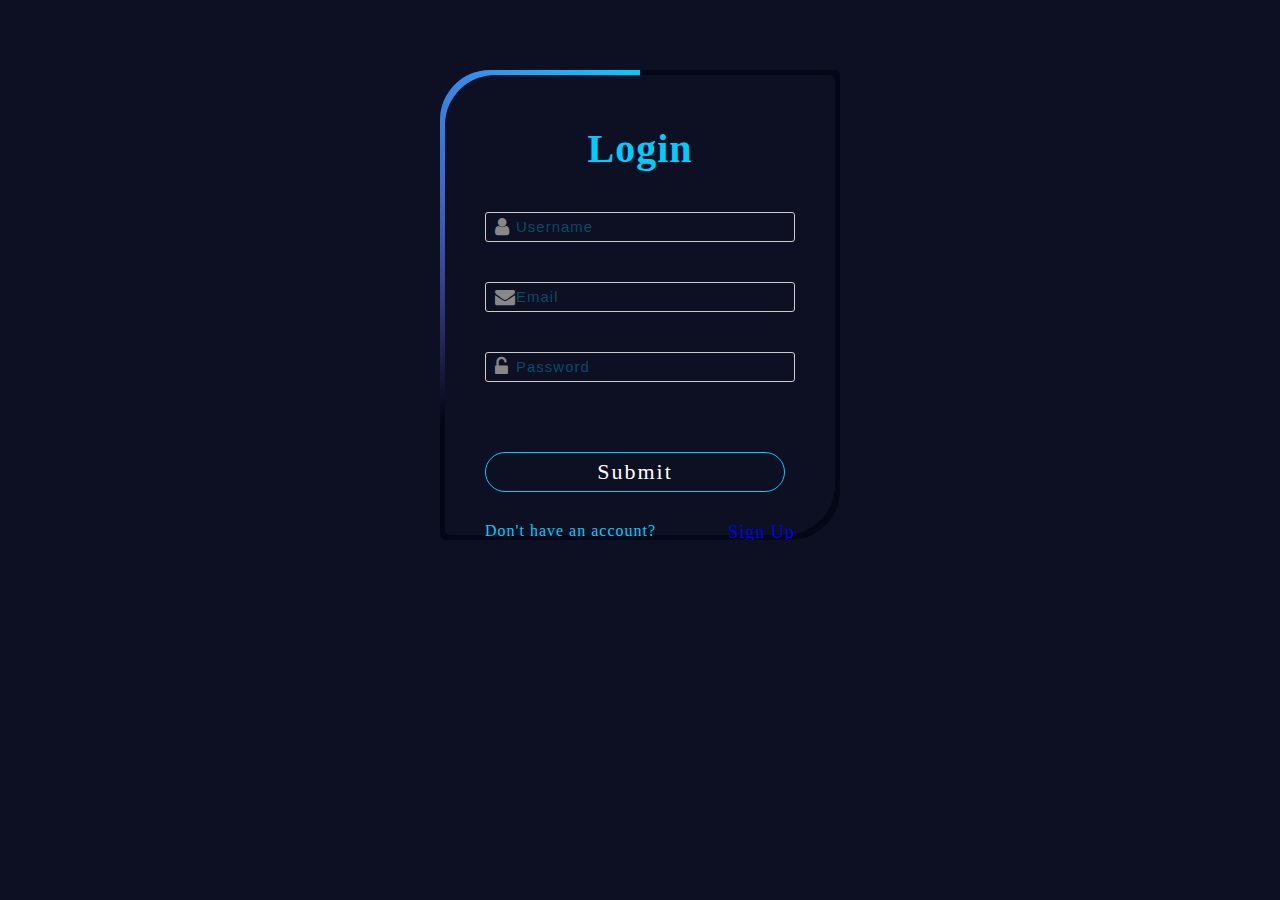
<file: index.html>
<!DOCTYPE html>
<html lang="en">
  <head>
    <meta charset="UTF-8" />
    <meta http-equiv="X-UA-Compatible" content="IE=edge" />
    <meta name="viewport" content="width=device-width, initial-scale=1.0" />
    <title>Animated Login From</title>
    <link
      rel="stylesheet"
      href="https://cdnjs.cloudflare.com/ajax/libs/font-awesome/4.7.0/css/font-awesome.min.css"
    />

    <link rel="stylesheet" href="style.css" />
  </head>
  <body>
    <div class="login_form_container">
      <div class="login_form">
        <h2>Login</h2>
        <div class="input_group">
          <i class="fa fa-user"></i>
          <input
            type="text"
            placeholder="Username"
            class="input_text"
            autocomplete="off"
          />

        </div>
        <div class="input_group">
            <i class="fa fa-envelope"></i>
            <input 
            type="email" 
            placeholder="Email" 
            class="input_text" 
            autocomplete="off">
           </div>
        <div class="input_group">
          <i class="fa fa-unlock-alt"></i>
          <input
            type="password"
            placeholder="Password"
            class="input_text"
            autocomplete="off"
          />
        </div>
        <div class="button_group" id="login_button">
          <a>Submit</a>
        </div>
        <div class="fotter">
          <p>Don't have an account?</p>
            <a href="signupform.html">Sign Up</a>

        </div>
      </div>
    </div>

    <script src="https://cdnjs.cloudflare.com/ajax/libs/jquery/3.6.1/jquery.min.js"></script>
    <script src="script.js"></script>
  </body>
</html>
</file>
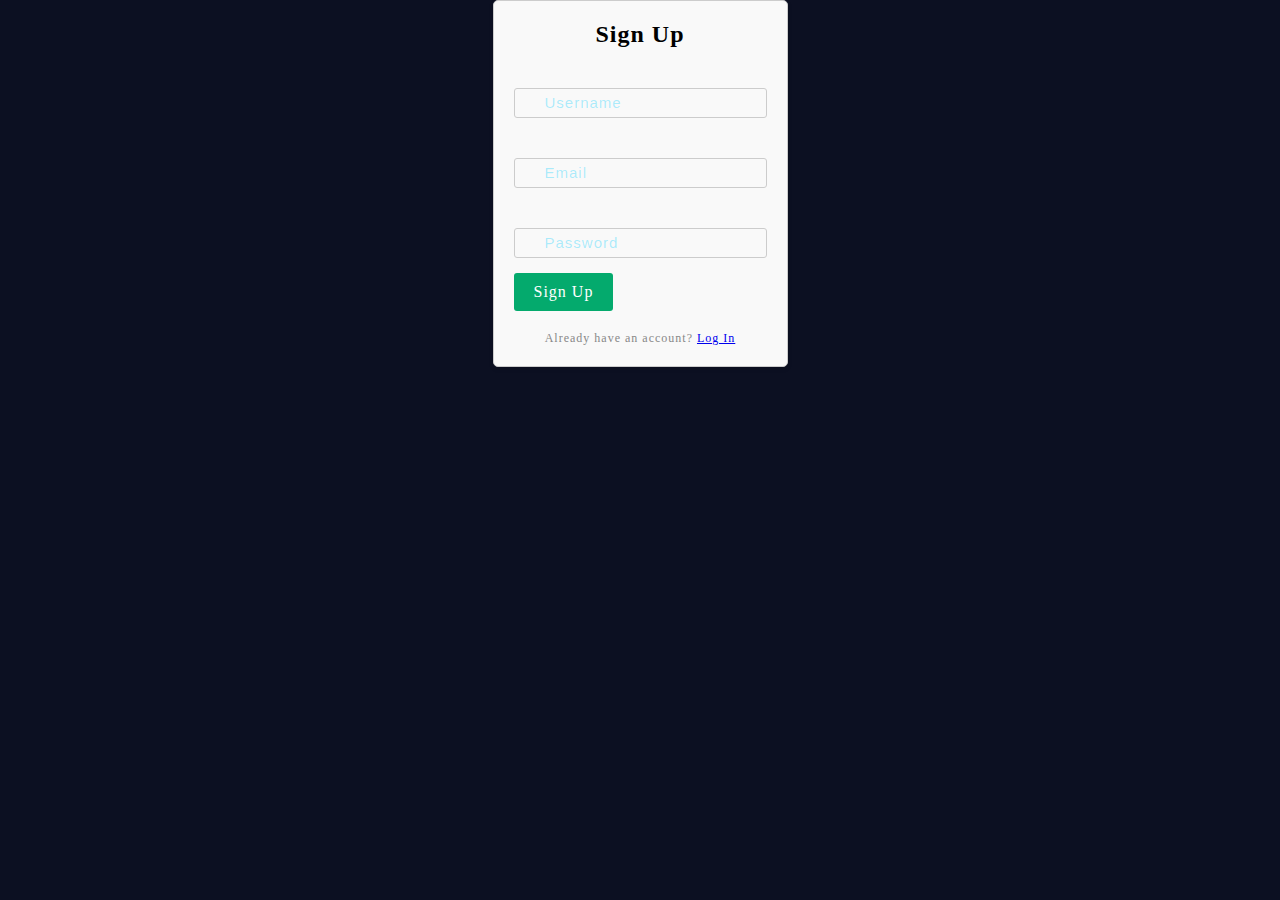
<file: signupform.html>
<!DOCTYPE html>
<html lang="en">
<head>
    <meta charset="UTF-8">
    <meta http-equiv="X-UA-Compatible" content="IE=edge">
    <meta name="viewport" content="width=device-width, initial-scale=1.0">
    <title>Sign Up Form</title>
     <link rel="stylesheet" href="style.css" />
</head>
<body>
    <div class="signup_form_container">
        <div class="signup_form">
            <h2>Sign Up</h2>
            <div class="input_group">
                <i class="fa fa-user"></i>
                <input 
                type="text" 
                placeholder="Username" 
                class="input_text"
                 autocomplete="off">
            </div>
            <div class="input_group">
                <i class="fa fa-envelope"></i>
                <input 
                type="email" 
                placeholder="Email" 
                class="input_text" 
                autocomplete="off">
            </div>
            <div class="input_group">
                <i class="fa fa-unlock-alt"></i>
                <input 
                type="password"
                 placeholder="Password"
                  class="input_text"
                  autocomplete="off">
            </div>
            <div class="button_group" id="signup_button">
                <a>Sign Up</a>
            </div>
            <div class="footer">
                <a>Already have an account?</a>
                <a href="index.html">Log In</a>
            </div>
        </div>
    </div>
</body>
</html>
</file>
<file: style.css>
*{
    margin: 0;
    padding: 0;
    box-sizing: border-box;
  }
  body{
      width: 100%;
      height: 100%;
      display: flex;
      justify-content: center;
      align-items: center;
      letter-spacing: 1px;
      background-color: #0c1022;
  }
  .login_form_container{
      position: relative;
      width: 400px;
      height: 470px;
      max-width: 400px;
      max-height: 470px;
      background: #040717;
      border-radius: 50px 5px;
      display: flex;
      align-items: center;
      justify-content: center;
      overflow: hidden;
      margin-top: 70px;
  }
  .login_form_container::before{
      
      position: absolute;
      width: 170%;
      height: 170%;
      content: '';
      background-image: conic-gradient(transparent, transparent, transparent, #ee00ff);
      animation: rotate_border 6s linear infinite;
  
  }
  .login_form_container::after{
      
      position: absolute;
      width: 170%;
      height: 170%;
      content: '';
      background-image: conic-gradient(transparent, transparent, transparent, #00ccff);
      animation: rotate_border 6s linear infinite;
      animation-delay: -3s;
  }
  @keyframes rotate_border{
      0%{
          transform: rotate(0deg);
      }
      100%{
          transform: rotate(360deg);
      }
  }
  .login_form{
      position: absolute;
      content: '';
      background-color: #0c1022;
      border-radius: 50px 5px;
      inset: 5px;
      padding: 50px 40px;
      z-index: 10;
      color: #00ccff;
  
  } 
  h2{
      font-size: 40px;
      font-weight: 600;
      text-align: center;
  }
  .input_group{
      margin-top: 40px;
      position:relative;
      display:flex;
      align-items: center;
      justify-content: start;
  }
  .input_text{
      width: 95%;
      height: 30px;
      background: transparent;
      border: none;
      outline: none;
      border-bottom: 1px solid #00ccff;
      font-size: 20px;
      padding-left: 10px;
      color: #00ccff;
  
  }
  ::placeholder{
      font-size: 15px;
      color: #00ccff52;
      letter-spacing: 1px;
  
  }
  .fa{
      font-size: 20px;
  
  }
  #login_button{
      position: relative;
      width: 300px;
      height: 40px;
      transition: 1s;
      margin-top: 70px;
  
  
  }
  #login_button a{
      position: absolute;
      width: 100%;
      height: 100%;
      text-decoration: none;
      z-index: 10;
      cursor: pointer;
      font-size: 22px;
      letter-spacing: 2px;
      border: 1px solid #00ccff;
      border-radius: 50px;
      background-color: #0c1022;
      display: flex;
      justify-content: center;
      align-items: center;
  }
  .fotter {
      margin-top: 30px;
      display: flex;
      justify-content: space-between;
  
  }
  .fotter a{
      text-decoration: none;
      cursor: pointer;
      font-size: 18px;
  }
  .glowIcon {
      text-shadow: 0 0 10px #00ccff;
  
  }
  
  .signup_form_container {
      max-width: 400px;
      margin: 0 auto;
      padding: 20px;
      border: 1px solid #ccc;
      background-color: #f9f9f9;
      border-radius: 5px;
      box-shadow: 0 2px 5px rgba(0, 0, 0, 0.1);
      transition: transform 0.3s ease; /* Add a smooth transition effect */
  }
  
  .signup_form_container:hover {
      transform: scale(1.05); /* Enlarge the form on hover */
  }
  
  .signup_form h2 {
      font-size: 24px;
      margin-bottom: 20px;
  }
  
  .input_group {
      position: relative;
      margin-bottom: 15px;
  }
  
  .input_group i {
      position: absolute;
      top: 50%;
      left: 10px;
      transform: translateY(-50%);
      color: #888;
  }
  
  .input_text {
      width: 100%;
      padding: 10px 40px 10px 30px;
      border: 1px solid #ccc;
      border-radius: 3px;
      font-size: 14px;
      transition: border-color 0.3s ease; /* Add a transition for input focus */
  }
  
  .input_text:focus {
      border-color: #04AA6D; /* Highlight the input field on focus */
  }
  
  .button_group a {
      display: inline-block;
      padding: 10px 20px;
      background-color: #04AA6D;
      color: #fff;
      text-decoration: none;
      border-radius: 3px;
      transition: background-color 0.3s ease; /* Add a color transition for the button */
  }
  
  .button_group a:hover {
      background-color: #038c5a; /* Darker color on hover */
  }
  
  .footer {
      margin-top: 20px;
      font-size: 12px;
      text-align: center;
      color: #888;
  }
</file>
